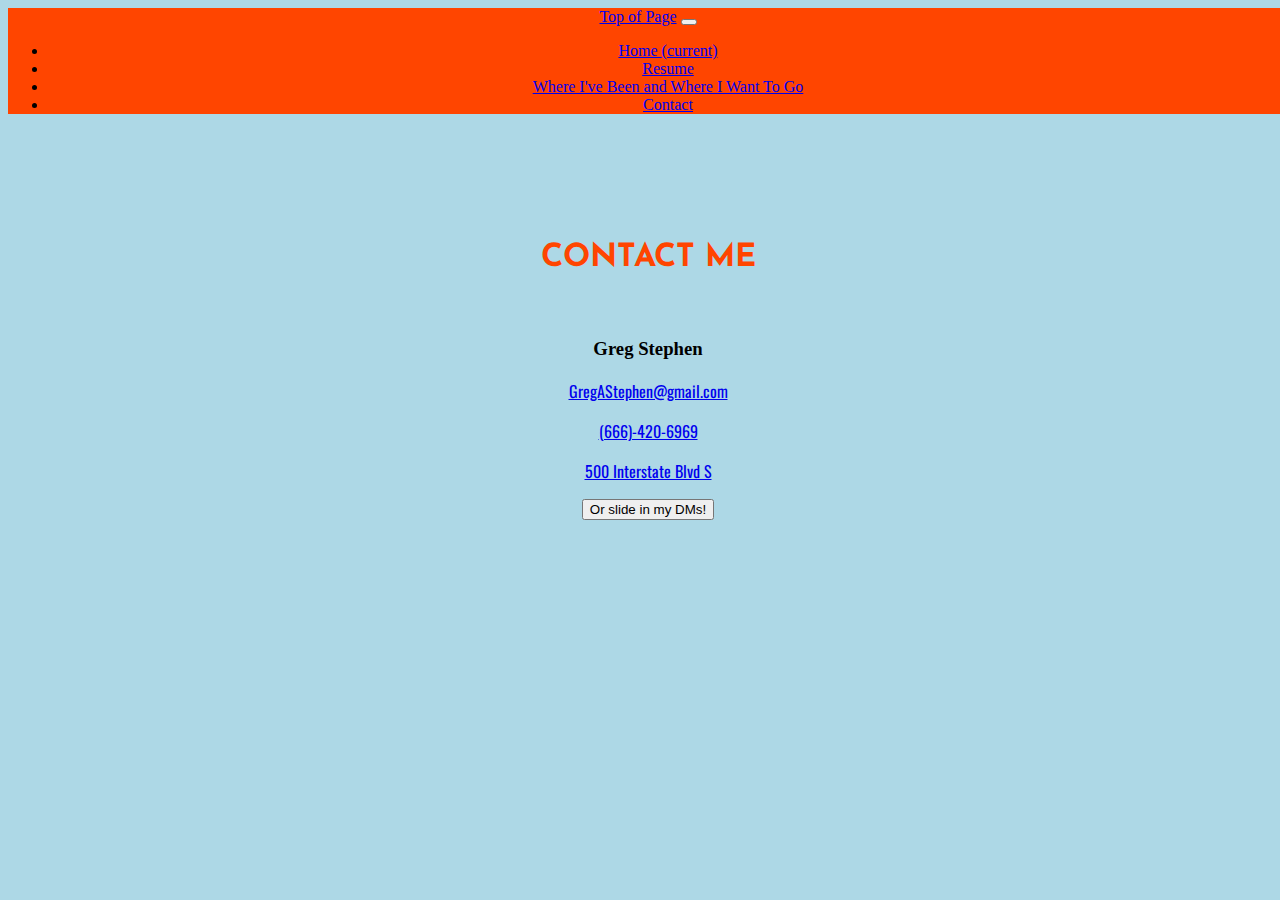
<file: pages/contact.html>
<!DOCTYPE html>
<html>
  <head>
    <title>Contact</title>
    
    <link rel="stylesheet" href="https://stackpath.bootstrapcdn.com/bootstrap/4.1.3/css/bootstrap.min.css" integrity="sha384-MCw98/SFnGE8fJT3GXwEOngsV7Zt27NXFoaoApmYm81iuXoPkFOJwJ8ERdknLPMO" crossorigin="anonymous">
    <link href="https://fonts.googleapis.com/css?family=Josefin+Sans|Oswald" rel="stylesheet">
    <link rel="stylesheet" href="../css/main.css">
  </head>
  <body>
    
    
      <nav class="navbar fixed-top navbar-expand-lg navbar-dark">
  <a class="navbar-brand" href="#">Top of Page</a>
  <button class="navbar-toggler" type="button" data-toggle="collapse" data-target="#navbarNav" aria-controls="navbarNav" aria-expanded="false" aria-label="Toggle navigation">
    <span class="navbar-toggler-icon"></span>
  </button>
  <div class="collapse navbar-collapse" id="navbarNav">
    <ul class="navbar-nav">
      <li class="nav-item">
        <a class="nav-link" href="../index.html">Home <span class="sr-only">(current)</span></a>
      </li>
      <li class="nav-item">
        <a class="nav-link" href="resume.html">Resume</a>
      </li>
      <li class="nav-item">
        <a class="nav-link" href="visited-places.html">Where I've Been and Where I Want To Go</a>
      </li>
     
      <li class="nav-item active">
        <a class="nav-link" href="#">Contact</a>
      </li>
      
    </ul>
  </div>
</nav>
    
   
    <section class="contact-form">
      <h1 class="uptop">CONTACT ME</h1>
      
      <form target="_blank" method="get" action="http://www.winkyface.org/" id="contact-form">
        <input type="text" class = "name" id="name" placeholder="YOUR NAME" required>
        <input type="email" class="email" id="email" placeholder="YOUR EMAIL" required>
        <textarea id="message" class="message" rows="5" cols="300" placeholder="YOUR MESSAGE"></textarea>
        <input type="submit" class="submit button" id="submit" value="Tell Me Something Good" >
      </form>
      
      <div id = "contact-info">
        <h3>Greg Stephen</h3>
        <p><a href="mailto:GregAStephen@gmail.com">GregAStephen@gmail.com</a></p>
        <p><a href= "tel:6664206969"> (666)-420-6969</a></p>
        <p><a href= "http://www.mapquest.com/map?q=addr: 500 Interstate Blvd S city: Nashville state: TN postalCode: 37210 country: US (Nashville Software School)&maptype=map" target="_blank">500 Interstate Blvd S</a></p>
      </div>
      
      <button id="showFormBtn">Or slide in my DMs!</button>
   
      
          <!-- The Modal -->
      <div id="myModal" class="modal">

        <!-- Modal content -->
        <div class="modal-content">
          <span class="close">&times;</span>
          <p class ="modal-message"></p>
        </div>

      </div>

    </section>
    
    <script src="https://ajax.googleapis.com/ajax/libs/jquery/3.1.1/jquery.min.js"></script>
    <script type="text/javascript" src = "../js/main.js"></script>
    <script src="https://code.jquery.com/jquery-3.3.1.slim.min.js" integrity="sha384-q8i/X+965DzO0rT7abK41JStQIAqVgRVzpbzo5smXKp4YfRvH+8abtTE1Pi6jizo" crossorigin="anonymous"></script>
    <script src="https://cdnjs.cloudflare.com/ajax/libs/popper.js/1.14.3/umd/popper.min.js" integrity="sha384-ZMP7rVo3mIykV+2+9J3UJ46jBk0WLaUAdn689aCwoqbBJiSnjAK/l8WvCWPIPm49" crossorigin="anonymous"></script>
    <script src="https://stackpath.bootstrapcdn.com/bootstrap/4.1.3/js/bootstrap.min.js" integrity="sha384-ChfqqxuZUCnJSK3+MXmPNIyE6ZbWh2IMqE241rYiqJxyMiZ6OW/JmZQ5stwEULTy" crossorigin="anonymous"></script>
  </body>
</html>
</file>
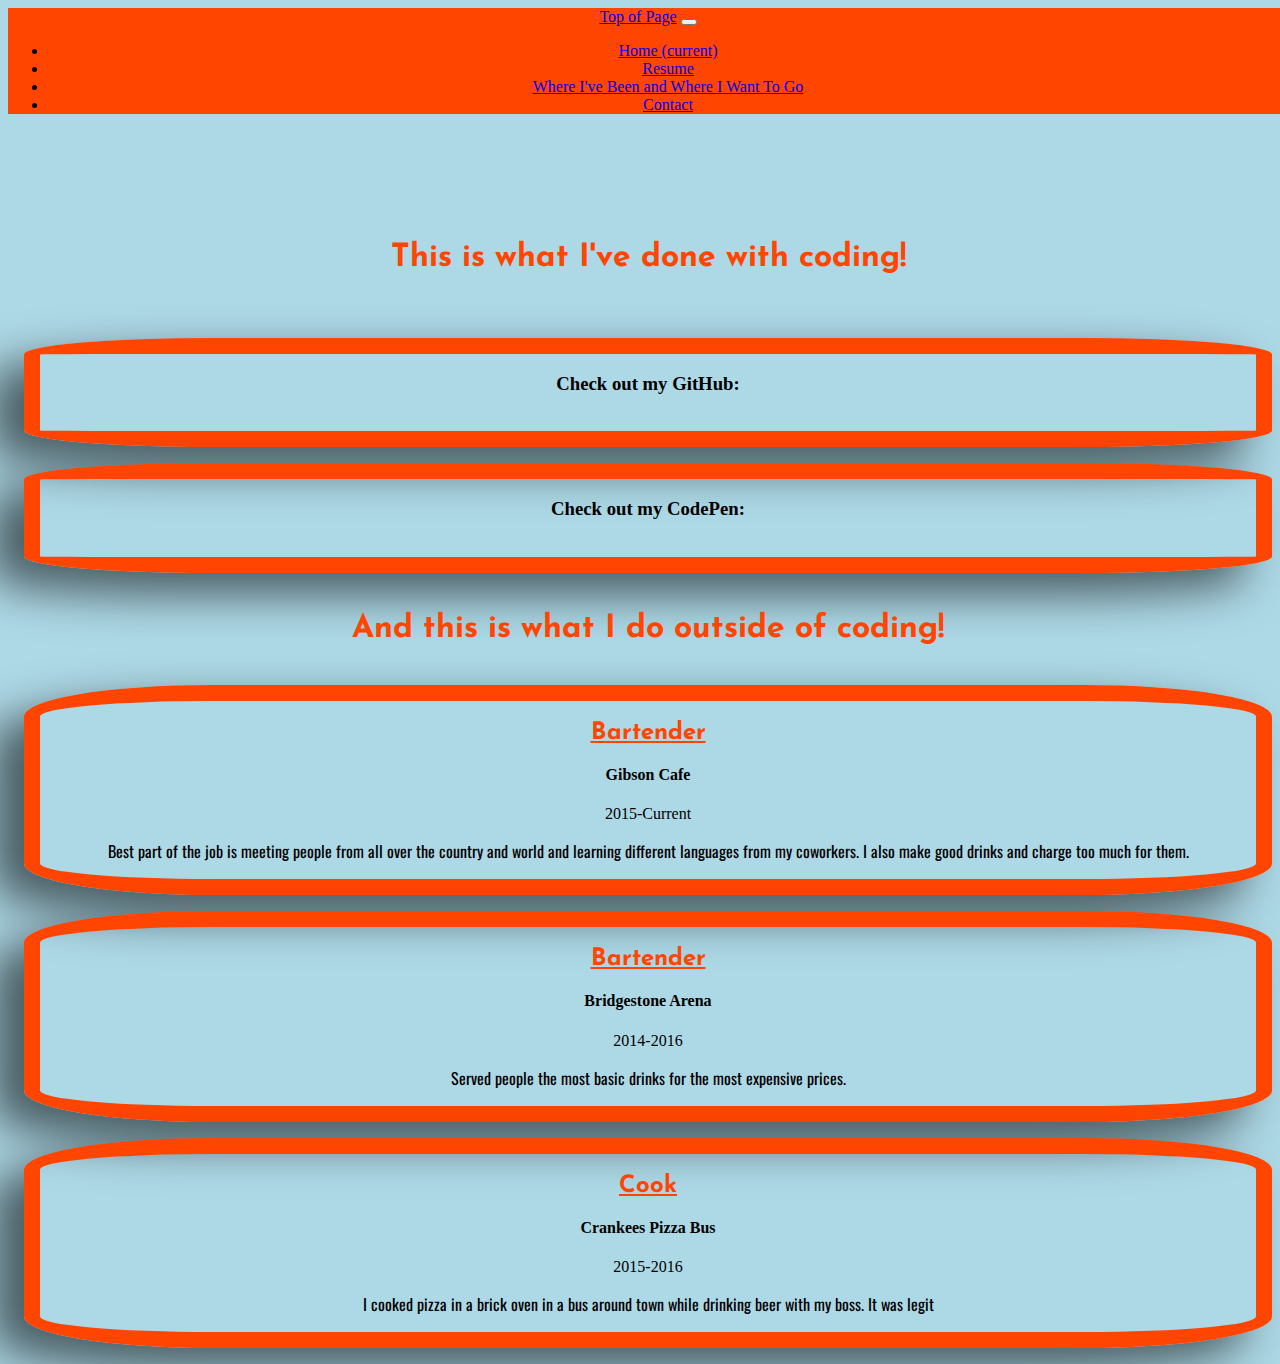
<file: pages/resume.html>
<!DOCTYPE html>
<html>
  <head>
    <title>Greg's Resume</title>
      <link rel="stylesheet" href="https://use.fontawesome.com/releases/v5.4.1/css/all.css" integrity="sha384-5sAR7xN1Nv6T6+dT2mhtzEpVJvfS3NScPQTrOxhwjIuvcA67KV2R5Jz6kr4abQsz" crossorigin="anonymous">
      <link rel="stylesheet" href="https://stackpath.bootstrapcdn.com/bootstrap/4.1.3/css/bootstrap.min.css" integrity="sha384-MCw98/SFnGE8fJT3GXwEOngsV7Zt27NXFoaoApmYm81iuXoPkFOJwJ8ERdknLPMO" crossorigin="anonymous">
    <link rel="stylesheet" href="../css/main.css">
    <link href="https://fonts.googleapis.com/css?family=Josefin+Sans|Oswald" rel="stylesheet">
  </head>
  <body>
    <nav class="navbar fixed-top navbar-expand-lg navbar-dark">
  <a class="navbar-brand" href="#">Top of Page</a>
  <button class="navbar-toggler" type="button" data-toggle="collapse" data-target="#navbarNav" aria-controls="navbarNav" aria-expanded="false" aria-label="Toggle navigation">
    <span class="navbar-toggler-icon"></span>
  </button>
  <div class="collapse navbar-collapse" id="navbarNav">
    <ul class="navbar-nav">
      <li class="nav-item">
        <a class="nav-link" href="../index.html">Home <span class="sr-only">(current)</span></a>
      </li>
      <li class="nav-item active">
        <a class="nav-link" href="#">Resume</a>
      </li>
      <li class="nav-item">
        <a class="nav-link" href="visited-places.html">Where I've Been and Where I Want To Go</a>
      </li>
      
      <li class="nav-item">
        <a class="nav-link" href="contact.html">Contact</a>
      </li>  
    </ul>
  </div>
</nav>
    <section id = "resume">
    <!--   These are all my jobs!!   -->
    <h1 class="resumeHeader">This is what I've done with coding!</h1>
    
    <section class = "container">
      <div class = "row">
        <article class = "col boxes github ">
          <h3>Check out my GitHub:</h3>
          <a class="fab fa-10x fa-github" target="_blank" href="https://github.com/GregStephen/"></a>
        </article>
        <article class = "col boxes">
          <h3>Check out my CodePen:</h3>
          <a class="fab fa-10x fa-codepen" target="_blank" href="https://codepen.io/gregstephen/"></a>
        </article>
      </div>
      
    </section>
      
    <section id = "jobs" class = "container">
      <h1 class = "pageBreak">And this is what I do outside of coding!</h1>
      <div class = "row">
      <article class = " col boxes">
        <header> 
          <h2 class="underline">Bartender</h2>
          <h4>Gibson Cafe</h4>
          <time>2015-Current</time>
        </header>
        <section>
          <p>Best part of the job is meeting people from all over the country and world and learning different languages from my coworkers. I also make good drinks and charge too much for them.</p>
        </section>
      </article>
      
      <article class="boxes col">
        <header> 
          <h2 class="underline">Bartender</h2>
          <h4>Bridgestone Arena</h4>
          <time>2014-2016</time>
        </header>
        <section>
          <p> Served people the most basic drinks for the most expensive prices.</p>
        </section>
      </article>
      
      <article class="boxes col">
        <header> 
          <h2 class="underline">Cook</h2>
          <h4>Crankees Pizza Bus</h4>
          <time>2015-2016</time>
        </header>
        <section>
          <p> I cooked pizza in a brick oven in a bus around town while drinking beer with my boss. It was legit 
          </p>
        </section>
      </article>
      </div>
    </section>
    
    </section>
    
    <script src="https://ajax.googleapis.com/ajax/libs/jquery/3.1.1/jquery.min.js"></script>
    <script type="text/javascript" src = "../js/main.js"></script>
    <script src="https://code.jquery.com/jquery-3.3.1.slim.min.js" integrity="sha384-q8i/X+965DzO0rT7abK41JStQIAqVgRVzpbzo5smXKp4YfRvH+8abtTE1Pi6jizo" crossorigin="anonymous"></script>
    <script src="https://cdnjs.cloudflare.com/ajax/libs/popper.js/1.14.3/umd/popper.min.js" integrity="sha384-ZMP7rVo3mIykV+2+9J3UJ46jBk0WLaUAdn689aCwoqbBJiSnjAK/l8WvCWPIPm49" crossorigin="anonymous"></script>
    <script src="https://stackpath.bootstrapcdn.com/bootstrap/4.1.3/js/bootstrap.min.js" integrity="sha384-ChfqqxuZUCnJSK3+MXmPNIyE6ZbWh2IMqE241rYiqJxyMiZ6OW/JmZQ5stwEULTy" crossorigin="anonymous"></script>
  </body>
  
</html>
</file>
<file: css/main.css>
/*////////////////// EVERY PAGE CSS //////////////////////////*/
body{
  
  width: 100%;
  height: 100%;
  text-align: center;
  background-color:lightblue;
}

.pageBreak {
  margin-top:1.25em;
  margin-bottom:1.25em;
}

.card{
  margin:.5em;
  min-width:10em;
  max-width: 200em;
}

h1, h2{
  color: #FF4500;
  font-family: 'Josefin Sans', sans-serif;
  
}
p{
  font-family: 'Oswald', sans-serif;
}
.navbar, .wantToGo {
  background-color:#FF4500;
}
.active, .underline {
  text-decoration:underline;
}

/*/////////////////// MAIN PAGE CSS //////////////////////////*/


.main-section{
  margin-top:6em;
}

#profile-pic{
  margin-top:1.5em;
  margin-bottom:3em;
  width:15em;
  border-radius:50%;
  border:.4em solid #FF4500;
  -webkit-box-shadow: -2px -2px 35px -5px rgba(0,0,0,0.57);
  -moz-box-shadow: -2px -2px 35px -5px rgba(0,0,0,0.57);
  box-shadow: -2px -2px 35px -5px rgba(0,0,0,0.57);
}

.page{
/*   margin: 0 auto; */
}
.bio{
  width: 80%;
  margin:auto;
}

#welcome{
  margin-bottom:3em;
}

.favorite{
  min-width:20em;
  max-width:25em;
}


/*////////////////////// CONTACT PAGE CSS /////////////////////*/
.contact-form{
/*   background-color: #3454; */
/*   padding-bottom:2em; */
  
}

.uptop{
  color:#FF4500;
  margin-bottom:2em;
  font-size:2em;
  font-family: 'Josefin Sans', sans-serif;
  position: relative;
  margin-top:4em;
  
  
}
.name, .email, .message, .submit{
  width:75%;
  display:block;
  margin:auto;
  margin-bottom:2em;
  min-height:3em;
}

.button{
  background-color:#FF4500;
  margin-bottom:2em;
  font-family: 'Josefin Sans', sans-serif;
  font-size:1.2em;
}


/*//////////// The Modal (background) ///////*/
.modal {
    display: none; /* Hidden by default */
    position: fixed; /* Stay in place */
    z-index: 1; /* Sit on top */
    left: 0;
    top: 0;
    width: 100%; /* Full width */
    height: 100%; /* Full height */
    overflow: auto; /* Enable scroll if needed */
    background-color: rgb(0,0,0); /* Fallback color */
    background-color: rgba(0,0,0,0.4); /* Black w/ opacity */
}

/* Modal Content/Box */
.modal-content {
    position: relative;
    background-color: #fefefe;
    margin: 15% auto; /* 15% from the top and centered */
    padding: 20px;
    border: .3em solid black;
    width: 80%; 
    box-shadow: 0 4px 8px 0 rgba(0,0,0,0.2),0 6px 20px 0 rgba(0,0,0,0.19);
    animation-name: animatetop;
    animation-duration: 0.4s
}
/*Animation*/
@keyframes animatetop {
    from {top: -300px; opacity: 0}
    to {top: 0; opacity: 1}
}

.modal-message {
  font-family: 'Josefin Sans', sans-serif;
 
}
/* The Close Button */
.close {
    color: #aaa;
    float: right;
    font-size: 28px;
    font-weight: bold;
}

.close:hover,
.close:focus {
    color: black;
    text-decoration: none;
    cursor: pointer;
}


/*////////////// RESUME STYLESSSSS ////////////////////*/

#resume{
  padding-top:5em;
}
.boxes{
  border: 1em solid #FF4500;
  margin:1em;
  border-radius: 15%;
 -webkit-box-shadow: -31px 20px 45px 2px rgba(0,0,0,0.57);
-moz-box-shadow: -31px 20px 45px 2px rgba(0,0,0,0.57);
box-shadow: -31px 20px 45px 2px rgba(0,0,0,0.57);
}

.github{
  z-index: 1;
}

.fab{
  margin:.25em;
  color:black;
  
}
.fab:hover{
  color:#FF4500
}

.resumeHeader{
  margin-top:1em;
  margin-bottom:2em;
  
}


/*////////////////// PLACES IVE BEEN ///////////////////*/

.places-cards{
  min-width:25em;
  max-width:35em;
}
#output-places{
  margin-top:6em;
}
.card-img-top{
  width: 100%;
  height: 250px;
 
}
/*  
#location-image{
  margin-top:4em;
} */

.form{
  max-width:70%;
  max-height:50em;
  margin:auto;
  margin-top:5em;
  padding:3.5em;

  
}
#searchBar{
  margin-top:3em;
}
.card-footer{
  font-family: 'Oswald', sans-serif;
  font-size: 1.25em;
}

.card-header{
  font-family: 'Oswald', sans-serif;
  font-size: 1.75em;
}
</file>
